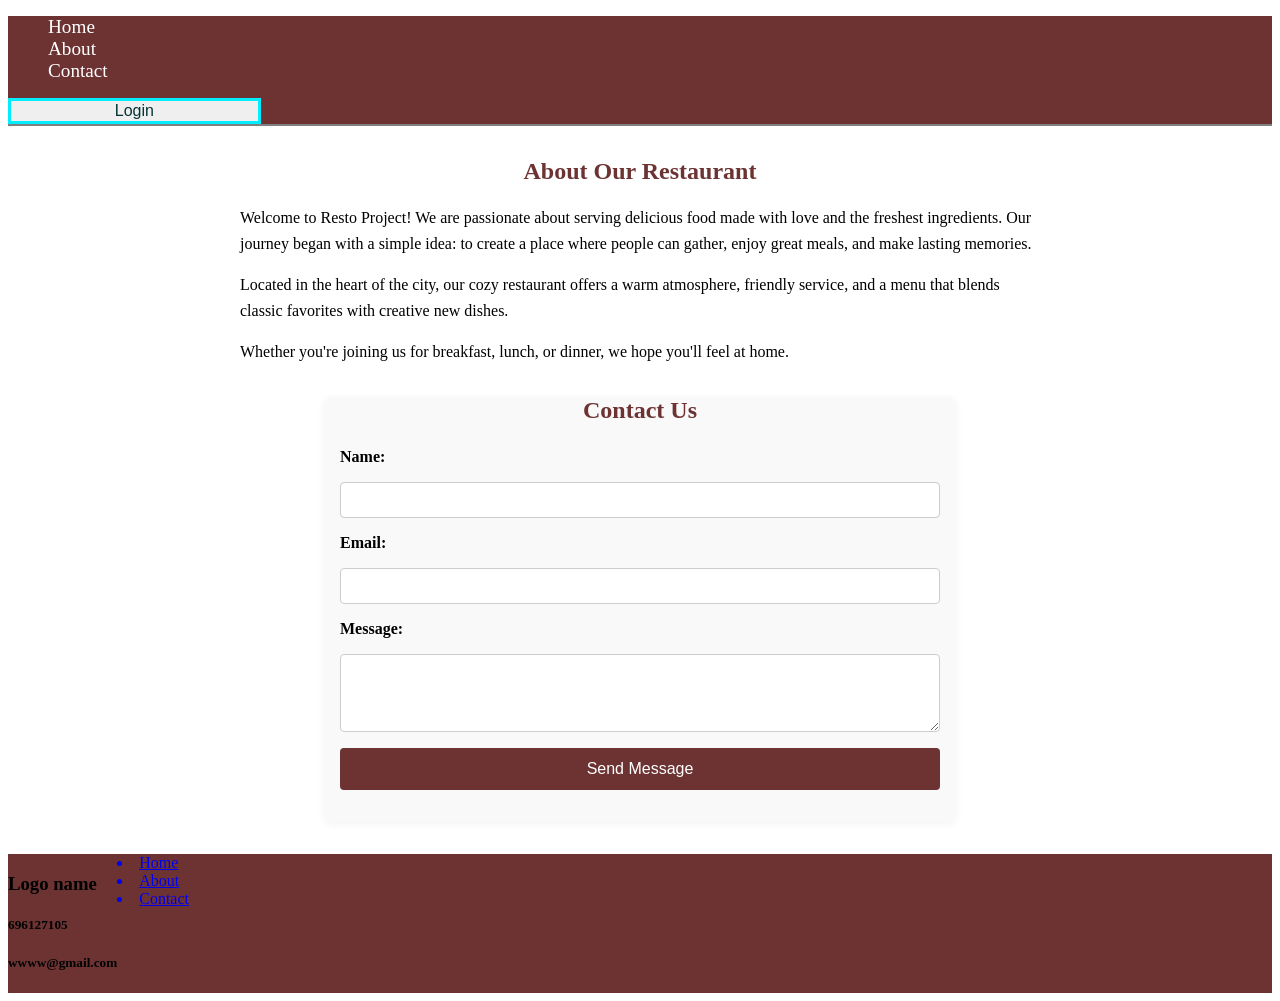
<file: index.html>
<!DOCTYPE html>
<html lang="en">
<head>
    <meta charset="UTF-8">
    <meta name="viewport" content="width=device-width, initial-scale=1.0">
    <title>Resto Project</title>
    <link rel="stylesheet" href="index.css">
</head>
<body>
    
    <!-- HEADER -->

    <div class="header">
        <ul class="navbar">
            <a href="#home"><li>Home</li></a>
            <a href="#About">
                <li>About</li>
            </a>
            <a href="#Contact">
                <li>Contact</li>
            </a>
        </ul>
        <button>Login</button>
    </div>
    

        <!-- ABOUT SECTION -->
        <main>
            <section class="about-section">
                <h1>About Our Restaurant</h1>
                <p>Welcome to Resto Project! We are passionate about serving delicious food made with love and the freshest ingredients. Our journey began with a simple idea: to create a place where people can gather, enjoy great meals, and make lasting memories.</p>
                <p>Located in the heart of the city, our cozy restaurant offers a warm atmosphere, friendly service, and a menu that blends classic favorites with creative new dishes.</p>
                <p>Whether you're joining us for breakfast, lunch, or dinner, we hope you'll feel at home.</p>
            </section>
        </main>

            <!-- CONTACT SECTION -->
            <section class="contact-section">
                <h1>Contact Us</h1>
                <form class="contact-form">
                    <label for="name">Name:</label>
                    <input type="text" id="name" name="name" required>
                    <label for="email">Email:</label>
                    <input type="email" id="email" name="email" required>
                    <label for="message">Message:</label>
                    <textarea id="message" name="message" rows="4" required></textarea>
                    <button type="submit">Send Message</button>
                </form>
            </section>

         <!--Footer-->

     <footer>
         <div class="column1">
             <h3>Logo name</h3>
             <h5>696127105</h5>
             <h5>wwww@gmail.com</h5>
         </div>
         <div class="column2">
                        <a href="#home">
                            <li>Home</li>
                        </a>
                        <a href="#About">
                            <li>About</li>
                        </a>
                        <a href="#Contact">
                            <li>Contact</li>
                        </a>
         </div>
     </footer>
</body>
</html>
</file>
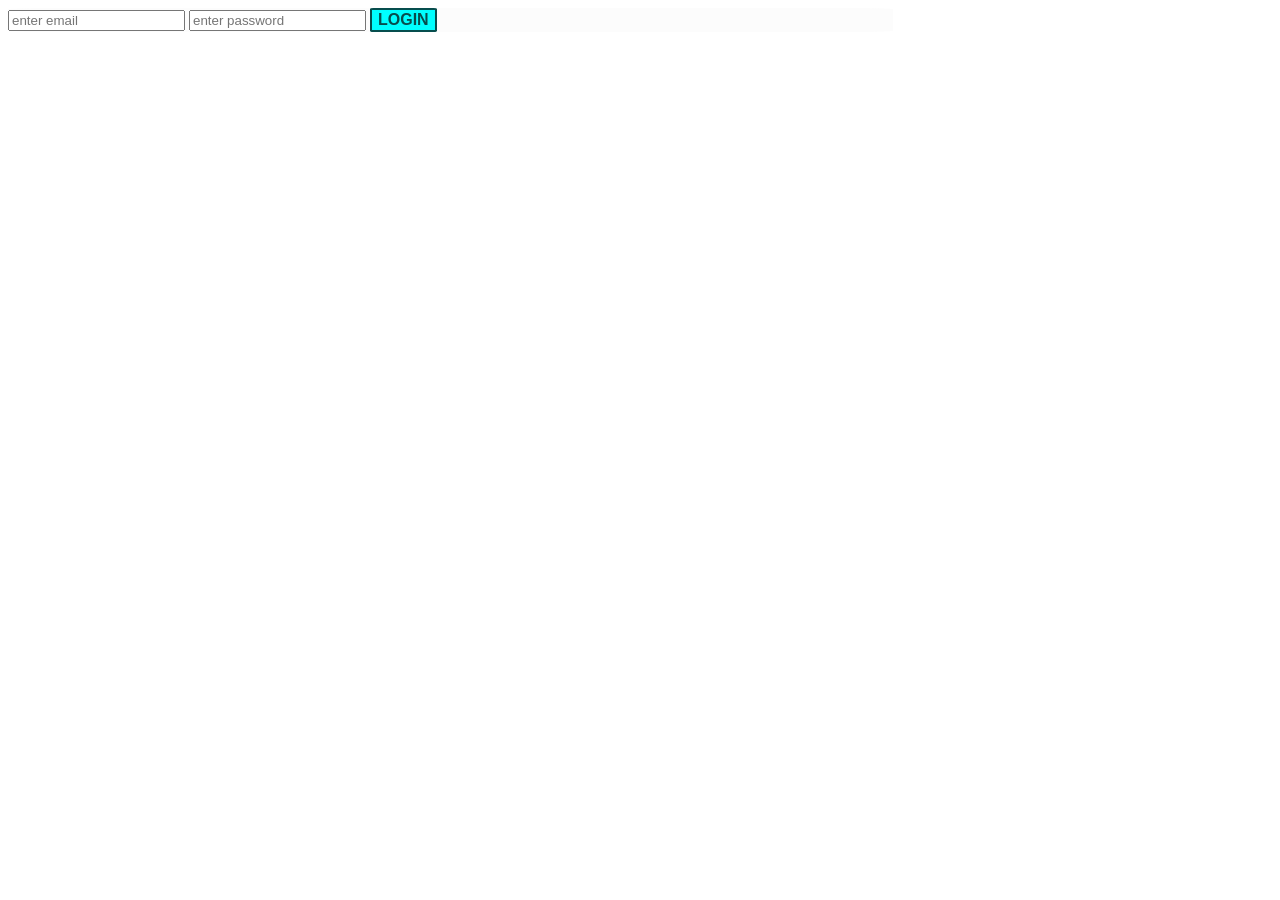
<file: login.html>
<!DOCTYPE html>
<html lang="en">
<head>
    <meta charset="UTF-8">
    <meta name="viewport" content="width=device-width, initial-scale=1.0">
    <title>Login page</title>
    <link rel="stylesheet" href="login.css">
</head>
<body>
     <div class="login">
        <form action="">
            <input type="text" name="email" placeholder="enter email">
            <input type="password" name="password" id="" placeholder="enter password">
            <button>LOGIN</button>
        </form>
     </div>
</body>
</html>
</file>
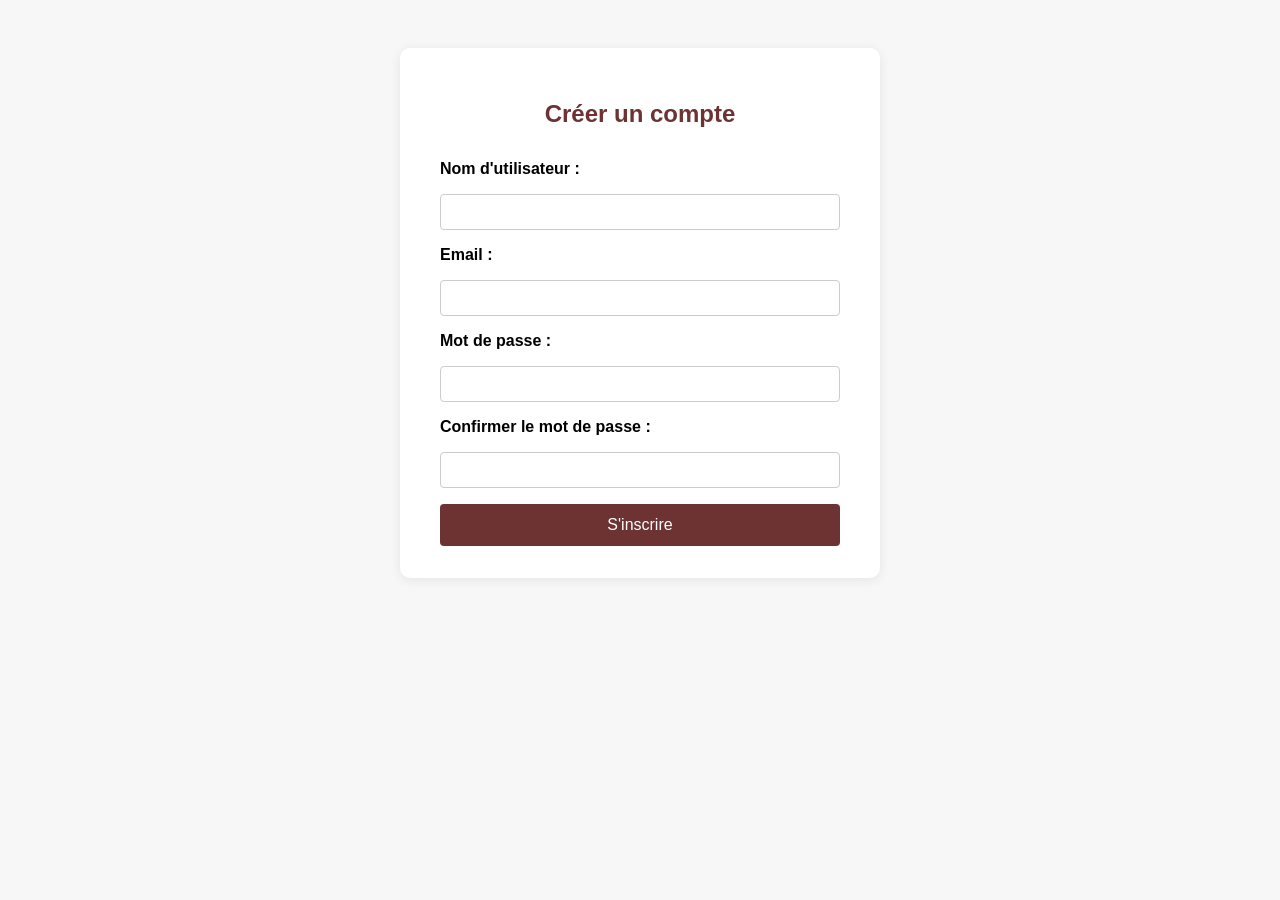
<file: signup.html>
<!DOCTYPE html>
<html lang="en">
<head>
    <meta charset="UTF-8">
    <meta name="viewport" content="width=device-width, initial-scale=1.0">
    <title>Signup Page</title>
    <link rel="stylesheet" href="signup.css">
</head>
<body>
    <div class="signup-container">
        <form class="signup-form">
            <h2>Créer un compte</h2>
            <label for="username">Nom d'utilisateur :</label>
            <input type="text" id="username" name="username" required>
            <label for="email">Email :</label>
            <input type="email" id="email" name="email" required>
            <label for="password">Mot de passe :</label>
            <input type="password" id="password" name="password" required>
            <label for="confirm-password">Confirmer le mot de passe :</label>
            <input type="password" id="confirm-password" name="confirm-password" required>
            <button type="submit">S'inscrire</button>
        </form>
    </div>
</body>
</html>
</file>
<file: index.css>
.about-section p{
    line-height: 1.6;
    margin-bottom: 1rem;
}

.contact-section {
    max-width: 600px;
    margin: 2rem auto;
    padding: 0 1rem 2rem 1rem;
    background: #f9f9f9;
    border-radius: 8px;
    box-shadow: 0 2px 8px rgba(0,0,0,0.05);
}
.contact-section h1 {
    text-align: center;
    color: rgb(109, 51, 51);
    margin-bottom: 1.5rem;
}
.contact-form {
    display: flex;
    flex-direction: column;
    gap: 1rem;
}
.contact-form label {
    font-weight: bold;
}
.contact-form input,
.contact-form textarea {
    padding: 0.5rem;
    border: 1px solid #ccc;
    border-radius: 4px;
    font-size: 1em;
}
.contact-form button {
    background: rgb(109, 51, 51);
    color: #fff;
    border: none;
    padding: 0.75rem;
    border-radius: 4px;
    font-size: 1em;
    cursor: pointer;
    transition: background 0.2s;
}
.contact-form button:hover {
    background: #7a3535;
}

/* header */
.header{
    background-color: rgb(109, 51, 51);
    position: sticky;
    border: none;
    border-bottom: 2px solid grey;
}
ul a{
    text-decoration: none;
    color: white;
    font-size: 1.2em;
}
ul a li{
    list-style: none;
}
.header button{
    width: 20%;
    border: 3px solid #0ef;
    font-size: 1em;
    color: rgb(3, 52, 54);
}

/*footer*/
footer{
    display: flex;
    background-color: rgb(109, 51, 51);
}

.about-section{
    max-width: 800px;
    margin: 2rem auto;
    padding: 0 1rem;
}

.about-section h1{
    text-align: center;
    color: rgb(109, 51, 51);
}

.about-section p{
    line-height: 1.6;
    margin-bottom: 1rem;
}
</file>
<file: login.css>
.login{
    width: 70%;
    height: 50%;
    border-radius: 5%;
    border: none;
    background-color: rgba(245, 245, 245, 0.3);
}
button{
    border-radius: 5%;
    background-color: aqua;
    font-size: 1em;
    font-weight: bold;
    color: rgb(7, 77, 77);
    border: 2px solid rgb(7, 77, 77)
}
</file>
<file: signup.css>
body {
	background: #f7f7f7;
	font-family: Arial, Helvetica, sans-serif;
}

.signup-container {
	max-width: 400px;
	margin: 3rem auto;
	background: #fff;
	padding: 2rem 2.5rem;
	border-radius: 10px;
	box-shadow: 0 2px 12px rgba(0,0,0,0.08);
}

.signup-form {
	display: flex;
	flex-direction: column;
	gap: 1rem;
}

.signup-form h2 {
	text-align: center;
	color: rgb(109, 51, 51);
	margin-bottom: 1rem;
}

.signup-form label {
	font-weight: bold;
}

.signup-form input {
	padding: 0.5rem;
	border: 1px solid #ccc;
	border-radius: 4px;
	font-size: 1em;
}

.signup-form button {
	background: rgb(109, 51, 51);
	color: #fff;
	border: none;
	padding: 0.75rem;
	border-radius: 4px;
	font-size: 1em;
	cursor: pointer;
	transition: background 0.2s;
}
.signup-form button:hover {
	background: #7a3535;
}
</file>
